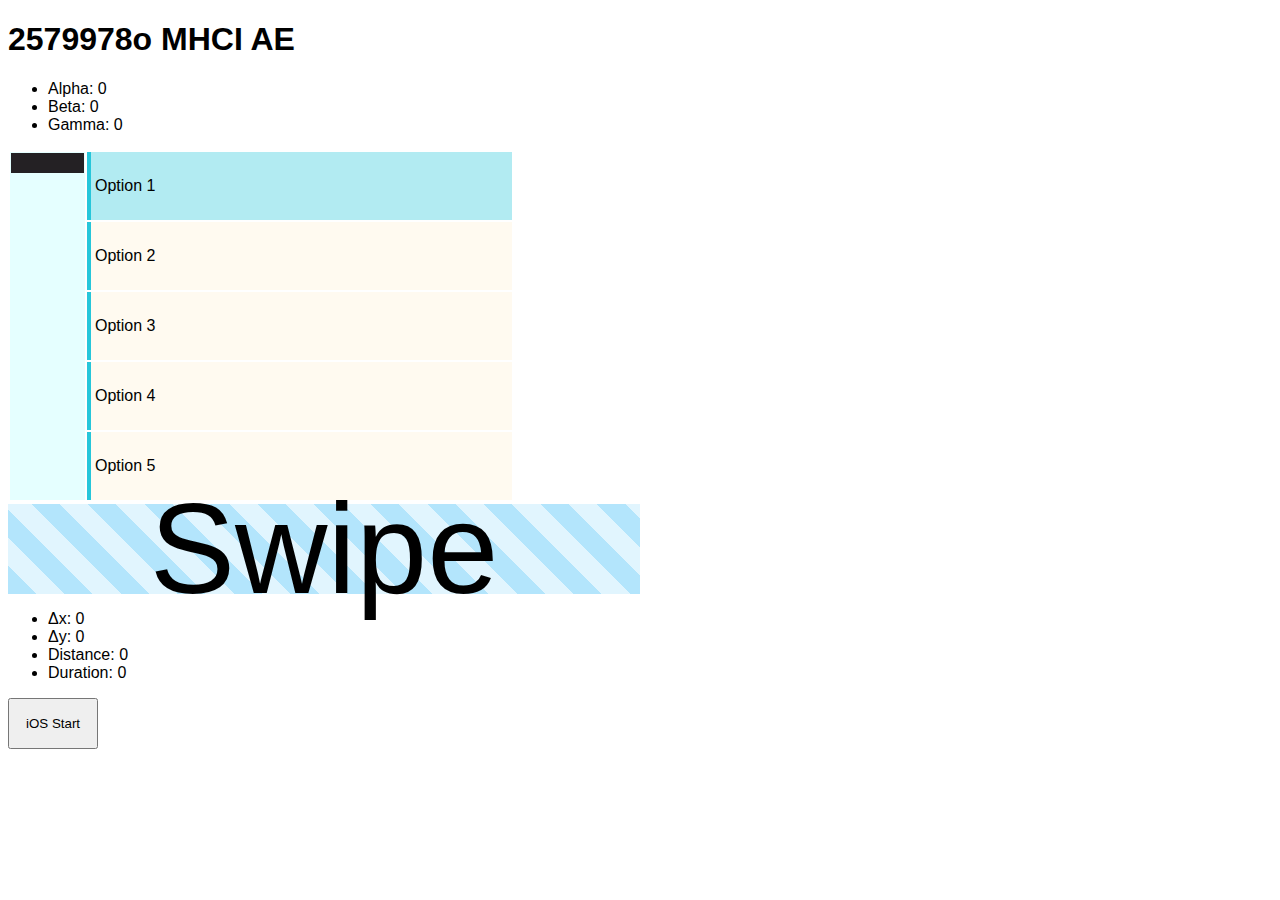
<file: index.html>
<!DOCTYPE html>
<html lang="en">
  <head>
    <meta charset="utf-8" />
    <title>Tilt Menu</title>
    <link rel="stylesheet" href="style.css">
    <script src="https://hammerjs.github.io/dist/hammer.js" defer></script>
    <script defer>
      let cursor = null;
      let cursor_y = 0;
      let cursor_height = 0;
      let cursor_width = 0;
      let select_cursor = null;
      let bar_top = 0;
      let bar_height = 0;
      let selection_started = false;
      let last_selection = 0;
      let selected_id = -1;
      let hammer = null;
      let touchArea = null;
      let gestureDeltaX = null;
      let gestureDeltaY = null;
      let gestureDistance = null;
      let gestureDuration = null;
      var has_swiped = false;

      /*
       * Returns the current time in milliseconds as a number.
       */
      function timeMilliseconds() {
        return Date.now();
      }
      
      function roundNumber(x) {
        return Math.round((x + Number.EPSILON) * 100) / 100;
      }
      
      /*
       * Device orientation callback -- called each time sensor updates.
       */
      function callbackOrientation(event) {
        let alpha = event.alpha;
        let beta = event.beta;
        let gamma = event.gamma;

        document.getElementById("gyro_a").textContent = Math.floor(alpha);
        document.getElementById("gyro_b").textContent = Math.floor(beta);
        document.getElementById("gyro_g").textContent = Math.floor(gamma);

        let top_beta = 35;
        let bottom_beta = 65;
        let select_threshold = 20;

        // Move the horizontal scroll cursor first
        // select_cursor.style.left = Math.max(0, cursor_width * Math.min(1, gamma / select_threshold)) + "px";

        // Check if user swiped to the right to confirm a selection
        if (has_swiped) {
          let now = timeMilliseconds();

          // 1000ms minimum between subsequent selections
          // if (!selection_started && now - last_selection >= 1000) {
            selection_started = true;
            last_selection = now;
          //   has_swiped = false;
          // }
          

          console.log(last_selection);
        } else {
          if (selection_started) {
            selection_started = false;
            
            selected_id = -1;
          }

          // Interpolate between the upper and lower values (in degrees), multiply by scrollbar height in pixels
          cursor_y = ((beta - top_beta) / (bottom_beta - top_beta)) * bar_height;

          // Limit the cursor to the scrollbar coordinate space
          if (cursor_y < 0) {
            cursor_y = 0;
          } else if (cursor_y > bar_height - cursor_height) {
            cursor_y = bar_height - cursor_height;
          }

          // Reposition the cursor element in the window
          cursor.style.top = cursor_y + "px";
        }

        // Proportion of scroll bar height * 5 menu items to get correct index
        selectedMenuItem(
          Math.floor((cursor_y / bar_height) * 5),
          selection_started
        );

        // Update the cursor position debug text
        document.getElementById("cursor_y").textContent = Math.floor(cursor_y);
      }

      /*
       * Updates the menu to highlighted the selected menu item. Call this function
       * with a zero-indexed menu item number.
       */
      function selectedMenuItem(n, confirmed = false) {
        let items = document.getElementsByClassName("menuitem");

        if (n < 0 || n >= items.length) {
          return;
        }
        
        for (var i = 0; i < items.length; i++) {
          if (i === n) {
            if (confirmed) {
              cursor.style.backgroundColor = "#4cf94f";
              items[i].style.backgroundColor = "#4cf94f";
            } else {
              cursor.style.backgroundColor = "#242124";
              items[i].style.backgroundColor = "#b2ebf2";
            }
          } else {
            items[i].style.backgroundColor = "#fffaf0";
          }
        }
      }

      /*
       * Asks iOS 13+ users for permission to access device motion data.
       */
      function applePermissions() {
        if (DeviceMotionEvent && typeof DeviceMotionEvent.requestPermission === "function") {
          DeviceMotionEvent.requestPermission();
        }
      }
      
      /*
       * Swipe gesture callback, fired after a swipe has been detected.
       */
      function onSwipe(e) {
        gestureDeltaX.textContent = e.deltaX;
        gestureDeltaY.textContent = e.deltaY;
        gestureDistance.textContent = roundNumber(e.distance);
        gestureDuration.textContent = e.deltaTime;

        let minor_threshold = 100;
        let major_threshold = 500;
        let max_duration = 300;

        if (e.deltaTime <= max_duration) {
          if (e.deltaX <= major_threshold) {
            if (Math.abs(e.deltaY) <= minor_threshold) {
              has_swiped = true;
              console.log("test");
            } else {
              console.log("1");
            }
          } else if (e.deltaX <= -major_threshold) {
            if (Math.abs(e.deltaY) <= minor_threshold) {
              console.log("2");
            } else {
              console.log("3");
            }
          } else if (e.deltaX >= -minor_threshold && e.deltaX <= minor_threshold) {
            if (e.deltaY <= -major_threshold) {
              console.log("4");
            } else if (e.deltaY >= major_threshold) {
              console.log("5");
            } else {
              console.log("6");
            }
          } else {
            console.log("7");
          }
        } else {
          console.log("8");
        }
      }
      

      /*
       * After the page has loaded, add our device motion event listener.
       */
      window.onload = function onLoad() {
        // Initialise menu elements
        cursor = document.getElementById("cursor");
        select_cursor = document.getElementById("selectcursor");
        cursor_height = cursor.getBoundingClientRect().height;
        cursor_width = cursor.getBoundingClientRect().width;

        let scrollbar = document.getElementById("scrollbar");
        bar_top = scrollbar.getBoundingClientRect().top;
        bar_height = scrollbar.getBoundingClientRect().height;

        window.addEventListener("deviceorientation", callbackOrientation);
        
        
        /*
       * Init HammerJS and set up basic swipe gesture listener.
       */
        touchArea = document.getElementById("panel");
        touchArea.style.height = window.innerHeight * 0.1 + "px";

        gestureDeltaX = document.getElementById("ges_delta_x");
        gestureDeltaY = document.getElementById("ges_delta_y");
        gestureDistance = document.getElementById("ges_distance");
        gestureDuration = document.getElementById("ges_duration");

        hammer = new Hammer.Manager(touchArea, {
        recognizers: [
            [Hammer.Swipe, {direction: Hammer.DIRECTION_ALL}]
        ]
        });

        hammer.on("swipe", onSwipe);
      
      };
    </script>
  </head>
  <body>
    <!-- Live display of sensor values -->
    <h1>2579978o MHCI AE</h1>
    <ul>
      <li>Alpha: <span id="gyro_a">0</span></li>
      <li>Beta: <span id="gyro_b">0</span></li>
      <li>Gamma: <span id="gyro_g">0</span></li>
    </ul>

    <!-- Tilt menu -->
    <table id="menu">
      <tbody>
        <tr>
          <td id="scrollbar" rowspan="5">
            <div id="cursor" />
          </td>
          <td class="menuitem">Option 1</td>
        </tr>
        <tr>
          <td class="menuitem">Option 2</td>
        </tr>
        <tr>
          <td class="menuitem">Option 3</td>
        </tr>
        <tr>
          <td class="menuitem">Option 4</td>
        </tr>
        <tr>
          <td class="menuitem">Option 5</td>
        </tr>
        <tr>
        </tr>
      </tbody>
    </table>
    <div id="panel">Swipe</div>
    <ul>
      <li>Δx: <span id="ges_delta_x">0</span></li>
      <li>Δy: <span id="ges_delta_y">0</span></li>
      <li>Distance: <span id="ges_distance">0</span></li>
      <li>Duration: <span id="ges_duration">0</span></li>
    </ul>

    
    <!-- Trigger permissions popup on Apple devices -->
    <button onclick="applePermissions()">iOS Start</button>
  </body>
</html>
</file>
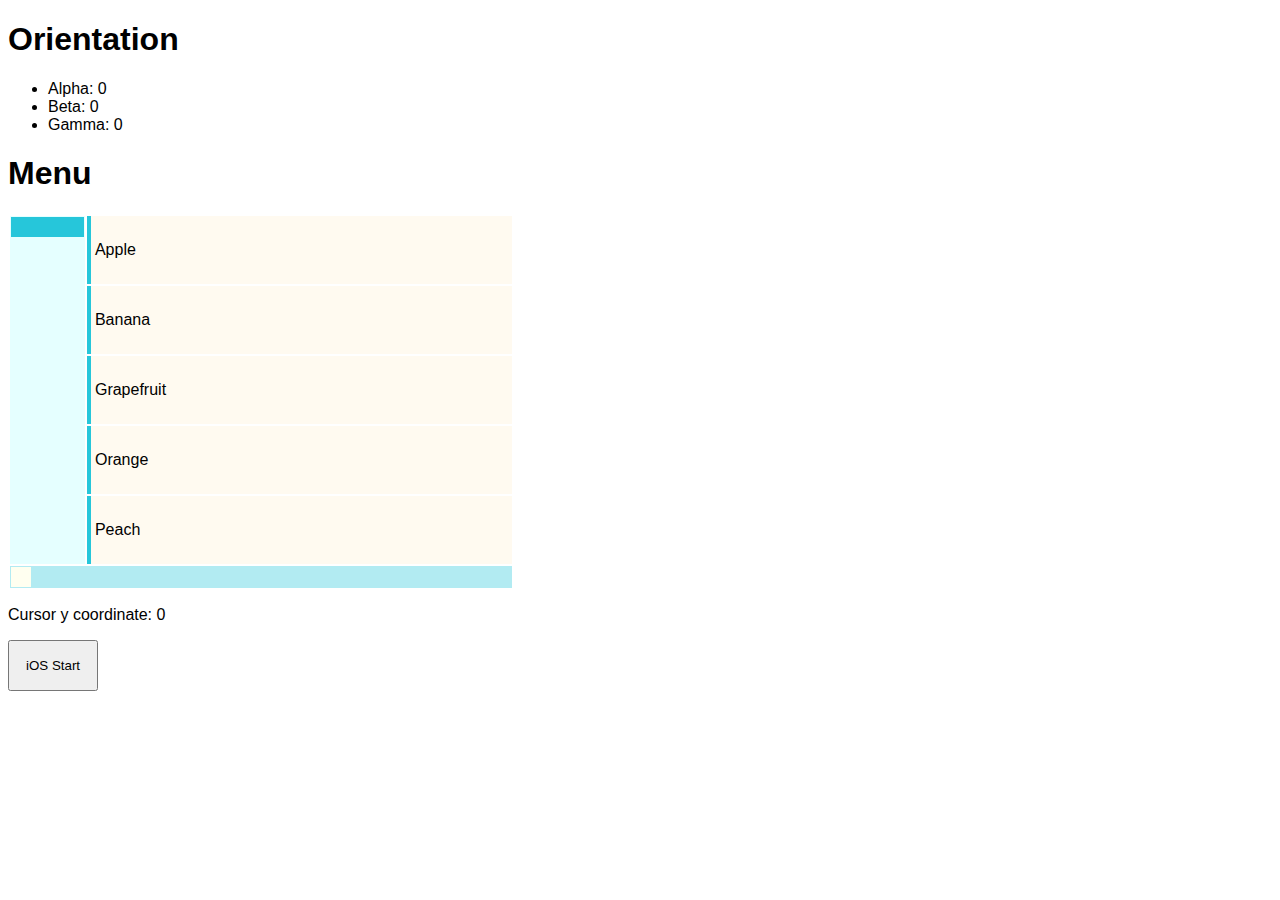
<file: part2.html>
<!DOCTYPE html>
<html lang="en">
  <head>
    <meta charset="utf-8" />
    <title>Tilt Menu</title>
    <link rel="stylesheet" href="style.css" />
    <script>
      let cursor = null;
      let cursor_height = 0;
      let bar_top = 0;
      let bar_height = 0;

      /*
       * Device orientation callback -- called each time sensor updates.
       */
      function callbackOrientation(event) {
        let alpha = event.alpha;
        let beta = event.beta;
        let gamma = event.gamma;

        document.getElementById("gyro_a").textContent = Math.floor(alpha);
        document.getElementById("gyro_b").textContent = Math.floor(beta);
        document.getElementById("gyro_g").textContent = Math.floor(gamma);

        let cursor_y = 0; // <---- Implement the menu scroll code here

        // Limit the cursor to the scrollbar coordinate space
        if (cursor_y < 0) {
          cursor_y = 0;
        } else if (cursor_y > (bar_height - cursor_height)) {
          cursor_y = bar_max - cursor_height;
        }

        // Reposition the cursor element in the window
        cursor.style.top = cursor_y + "px";

        selectedMenuItem(-1); // <---- Implement menu item highlighting here

        // Update the cursor position debug text
        document.getElementById("cursor_y").textContent = Math.floor(cursor_y);
      }

      /*
       * Updates the menu to highlighted the selected menu item. Call this function
       * with a zero-indexed menu item number.
       */
      function selectedMenuItem(n) {
        let items = document.getElementsByClassName("menuitem");

        if (n < 0 || n >= items.length) {
          return;
        }

        for (var i = 0; i < items.length; i++) {
          if (i === n) {
            items[i].style.backgroundColor = "#26c6da";
          } else {
            items[i].style.backgroundColor = "#b2ebf2";
          }
        }
      }

      /*
       * Asks iOS 13+ users for permission to access device motion data.
       */
      function applePermissions() {
        if (DeviceMotionEvent && typeof DeviceMotionEvent.requestPermission === "function") {
          DeviceMotionEvent.requestPermission();
        }
      }

      /*
       * After the page has loaded, add our device motion event listener.
       */
      window.onload = function onLoad() {
        // Initialise menu elements
        cursor = document.getElementById("cursor");
        cursor_height = cursor.getBoundingClientRect().height;

        let scrollbar = document.getElementById("scrollbar");
        bar_top = scrollbar.getBoundingClientRect().top;
        bar_height = scrollbar.getBoundingClientRect().height;

        window.addEventListener("deviceorientation", callbackOrientation);
      };
    </script>
  </head>
  <body>
    <!-- Live display of sensor values -->
    <h1>Orientation</h1>
    <ul>
      <li>Alpha: <span id="gyro_a">0</span></li>
      <li>Beta: <span id="gyro_b">0</span></li>
      <li>Gamma: <span id="gyro_g">0</span></li>
    </ul>

    <!-- Tilt menu -->
    <h1>Menu</h1>
    <table id="menu">
      <tbody>
        <tr>
          <td id="scrollbar" rowspan="5">
            <div id="cursor" />
          </td>
          <td class="menuitem">Apple</td>
        </tr>
        <tr>
          <td class="menuitem">Banana</td>
        </tr>
        <tr>
          <td class="menuitem">Grapefruit</td>
        </tr>
        <tr>
          <td class="menuitem">Orange</td>
        </tr>
        <tr>
          <td class="menuitem">Peach</td>
        </tr>
        <tr>
          <td id="selectbar" colspan="2">
            <div id="selectcursor" />
          </td>
        </tr>
      </tbody>
    </table>

    <p>Cursor y coordinate: <span id="cursor_y">null</span></p>

    <!-- Trigger permissions popup on Apple devices -->
    <button onclick="applePermissions()">iOS Start</button>
  </body>
</html>
</file>
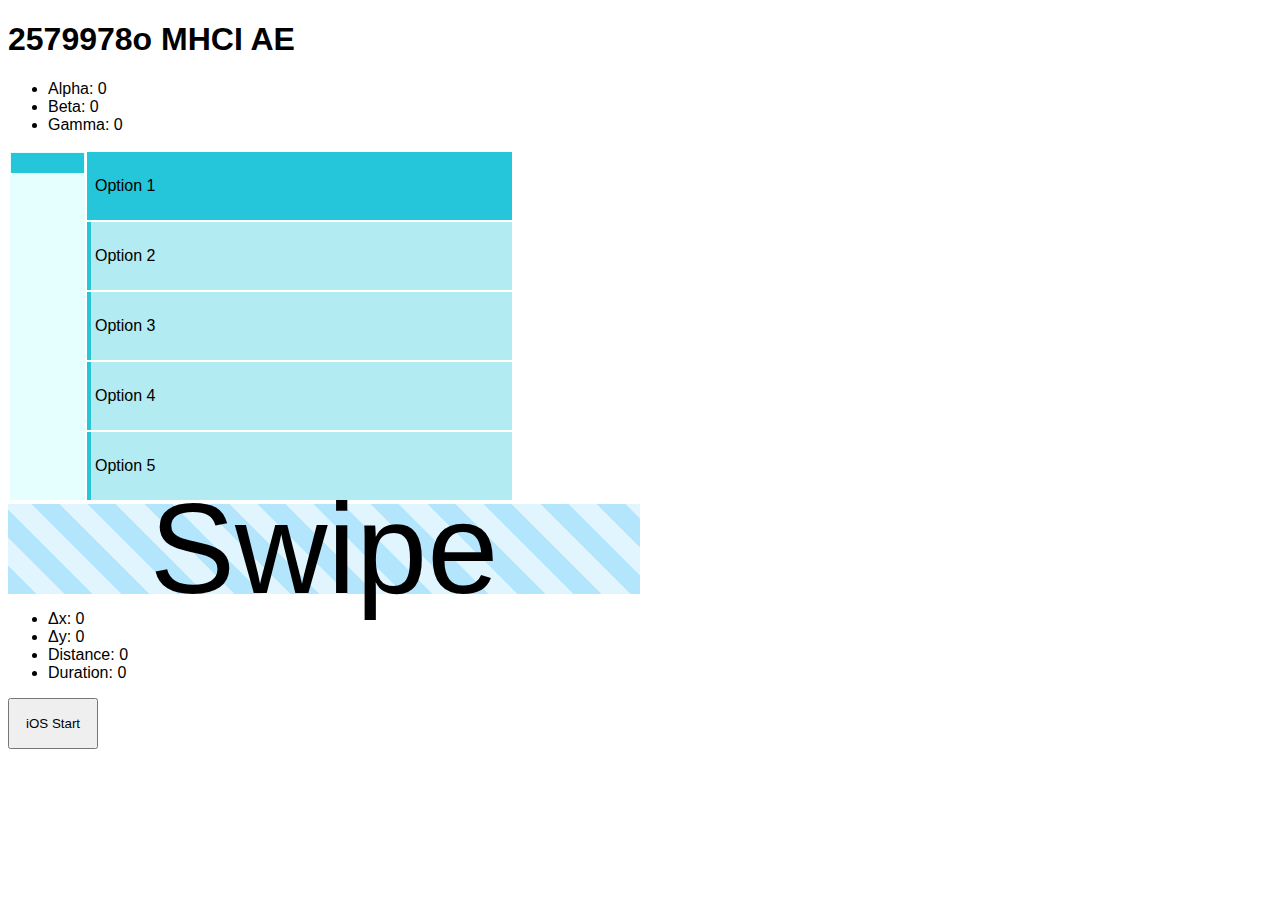
<file: tilt.html>
<!DOCTYPE html>
<html lang="en">
  <head>
    <meta charset="utf-8" />
    <title>Tilt Menu</title>
    <link rel="stylesheet" href="style.css">
    <script src="https://hammerjs.github.io/dist/hammer.js" defer></script>
    <script defer>
      let cursor = null;
      let cursor_y = 0;
      let cursor_height = 0;
      let cursor_width = 0;
      let select_cursor = null;
      let bar_top = 0;
      let bar_height = 0;
      let selection_started = false;
      let last_selection = 0;
      let selected_id = -1;
      let hammer = null;
      let touchArea = null;
      let gestureDeltaX = null;
      let gestureDeltaY = null;
      let gestureDistance = null;
      let gestureDuration = null;
      var has_swiped = false;

      /*
       * Returns the current time in milliseconds as a number.
       */
      function timeMilliseconds() {
        return Date.now();
      }
      
      function roundNumber(x) {
        return Math.round((x + Number.EPSILON) * 100) / 100;
      }
      
      /*
       * Device orientation callback -- called each time sensor updates.
       */
      function callbackOrientation(event) {
        let alpha = event.alpha;
        let beta = event.beta;
        let gamma = event.gamma;

        document.getElementById("gyro_a").textContent = Math.floor(alpha);
        document.getElementById("gyro_b").textContent = Math.floor(beta);
        document.getElementById("gyro_g").textContent = Math.floor(gamma);

        let top_beta = 35;
        let bottom_beta = 65;
        let select_threshold = 20;

        // Move the horizontal scroll cursor first
        // select_cursor.style.left = Math.max(0, cursor_width * Math.min(1, gamma / select_threshold)) + "px";

        // Check if user swiped to the right to confirm a selection
        if (has_swiped) {
          let now = timeMilliseconds();

          // 1000ms minimum between subsequent selections
          // if (!selection_started && now - last_selection >= 1000) {
            selection_started = true;
            last_selection = now;
          //   has_swiped = false;
          // }
          

          console.log(last_selection);
        } else {
          if (selection_started) {
            selection_started = false;
            
            selected_id = -1;
          }

          // Interpolate between the upper and lower values (in degrees), multiply by scrollbar height in pixels
          cursor_y = ((beta - top_beta) / (bottom_beta - top_beta)) * bar_height;

          // Limit the cursor to the scrollbar coordinate space
          if (cursor_y < 0) {
            cursor_y = 0;
          } else if (cursor_y > bar_height - cursor_height) {
            cursor_y = bar_height - cursor_height;
          }

          // Reposition the cursor element in the window
          cursor.style.top = cursor_y + "px";
        }

        // Proportion of scroll bar height * 5 menu items to get correct index
        selectedMenuItem(
          Math.floor((cursor_y / bar_height) * 5),
          selection_started
        );

        // Update the cursor position debug text
        document.getElementById("cursor_y").textContent = Math.floor(cursor_y);
      }

      /*
       * Updates the menu to highlighted the selected menu item. Call this function
       * with a zero-indexed menu item number.
       */
      function selectedMenuItem(n, confirmed = false) {
        let items = document.getElementsByClassName("menuitem");

        if (n < 0 || n >= items.length) {
          return;
        }
        
        for (var i = 0; i < items.length; i++) {
          if (i === n) {
            if (confirmed) {
              cursor.style.backgroundColor = "#ff8888";
              items[i].style.backgroundColor = "#ff8888";
            } else {
              cursor.style.backgroundColor = "#26c6da";
              items[i].style.backgroundColor = "#26c6da";
            }
          } else {
            items[i].style.backgroundColor = "#b2ebf2";
          }
        }
      }

      /*
       * Asks iOS 13+ users for permission to access device motion data.
       */
      function applePermissions() {
        if (DeviceMotionEvent && typeof DeviceMotionEvent.requestPermission === "function") {
          DeviceMotionEvent.requestPermission();
        }
      }
      
      /*
       * Swipe gesture callback, fired after a swipe has been detected.
       */
      function onSwipe(e) {
        gestureDeltaX.textContent = e.deltaX;
        gestureDeltaY.textContent = e.deltaY;
        gestureDistance.textContent = roundNumber(e.distance);
        gestureDuration.textContent = e.deltaTime;

        let minor_threshold = 100;
        let major_threshold = 500;
        let max_duration = 300;

        if (e.deltaTime <= max_duration) {
          if (e.deltaX <= major_threshold) {
            if (Math.abs(e.deltaY) <= minor_threshold) {
              has_swiped = true;
              console.log("test");
            } else {
              console.log("1");
            }
          } else if (e.deltaX <= -major_threshold) {
            if (Math.abs(e.deltaY) <= minor_threshold) {
              console.log("2");
            } else {
              console.log("3");
            }
          } else if (e.deltaX >= -minor_threshold && e.deltaX <= minor_threshold) {
            if (e.deltaY <= -major_threshold) {
              console.log("4");
            } else if (e.deltaY >= major_threshold) {
              console.log("5");
            } else {
              console.log("6");
            }
          } else {
            console.log("7");
          }
        } else {
          console.log("8");
        }
      }
      

      /*
       * After the page has loaded, add our device motion event listener.
       */
      window.onload = function onLoad() {
        // Initialise menu elements
        cursor = document.getElementById("cursor");
        select_cursor = document.getElementById("selectcursor");
        cursor_height = cursor.getBoundingClientRect().height;
        cursor_width = cursor.getBoundingClientRect().width;

        let scrollbar = document.getElementById("scrollbar");
        bar_top = scrollbar.getBoundingClientRect().top;
        bar_height = scrollbar.getBoundingClientRect().height;

        window.addEventListener("deviceorientation", callbackOrientation);
        
        
        /*
       * Init HammerJS and set up basic swipe gesture listener.
       */
        touchArea = document.getElementById("panel");
        touchArea.style.height = window.innerHeight * 0.1 + "px";

        gestureDeltaX = document.getElementById("ges_delta_x");
        gestureDeltaY = document.getElementById("ges_delta_y");
        gestureDistance = document.getElementById("ges_distance");
        gestureDuration = document.getElementById("ges_duration");

        hammer = new Hammer.Manager(touchArea, {
        recognizers: [
            [Hammer.Swipe, {direction: Hammer.DIRECTION_ALL}]
        ]
        });

        hammer.on("swipe", onSwipe);
      
      };
    </script>
  </head>
  <body>
    <!-- Live display of sensor values -->
    <h1>2579978o MHCI AE</h1>
    <ul>
      <li>Alpha: <span id="gyro_a">0</span></li>
      <li>Beta: <span id="gyro_b">0</span></li>
      <li>Gamma: <span id="gyro_g">0</span></li>
    </ul>

    <!-- Tilt menu -->
    <table id="menu">
      <tbody>
        <tr>
          <td id="scrollbar" rowspan="5">
            <div id="cursor" />
          </td>
          <td class="menuitem">Option 1</td>
        </tr>
        <tr>
          <td class="menuitem">Option 2</td>
        </tr>
        <tr>
          <td class="menuitem">Option 3</td>
        </tr>
        <tr>
          <td class="menuitem">Option 4</td>
        </tr>
        <tr>
          <td class="menuitem">Option 5</td>
        </tr>
        <tr>
        </tr>
      </tbody>
    </table>
    <div id="panel">Swipe</div>
    <ul>
      <li>Δx: <span id="ges_delta_x">0</span></li>
      <li>Δy: <span id="ges_delta_y">0</span></li>
      <li>Distance: <span id="ges_distance">0</span></li>
      <li>Duration: <span id="ges_duration">0</span></li>
    </ul>

    
    <!-- Trigger permissions popup on Apple devices -->
    <button onclick="applePermissions()">iOS Start</button>
  </body>
</html>
</file>
<file: style.css>
body {
  font-family: Arial, Helvetica, sans-serif;
}

#menu {
  width: 40%;
}

#scrollbar {
  height: 300px;
  width: 15%;
  background: #e5ffff;
  vertical-align: top;
}

#panel {
  width: 50%;
  height: 0px;
  background: repeating-linear-gradient(
    45deg,
    #b3e5fc,
    #b3e5fc 20px,
    #e1f5fe 20px,
    #e1f5fe 40px
  );
  display: flex;
  align-items: center;
  justify-content: center;
  font-size: 10vw;
}

#cursor {
  position: relative;
  width: 100%;
  height: 20px;
  background: #26c6da;
}

#selectbar {
  height: 20px;
  width: 100%;
  background: #b2ebf2;
  vertical-align: top;
}

#selectcursor {
  position: relative;
  width: 20px;
  height: 100%;
  background: #fffff0;
}

.menuitem {
  width: 100%;
  height: 60px;
  background: #fffaf0;
  padding: 4px;
  border-left: 4px solid #26c6da;
}

.flex-container {
  display: flex;
  flex-direction: column;
}

button {
  padding: 16px;
}
</file>
